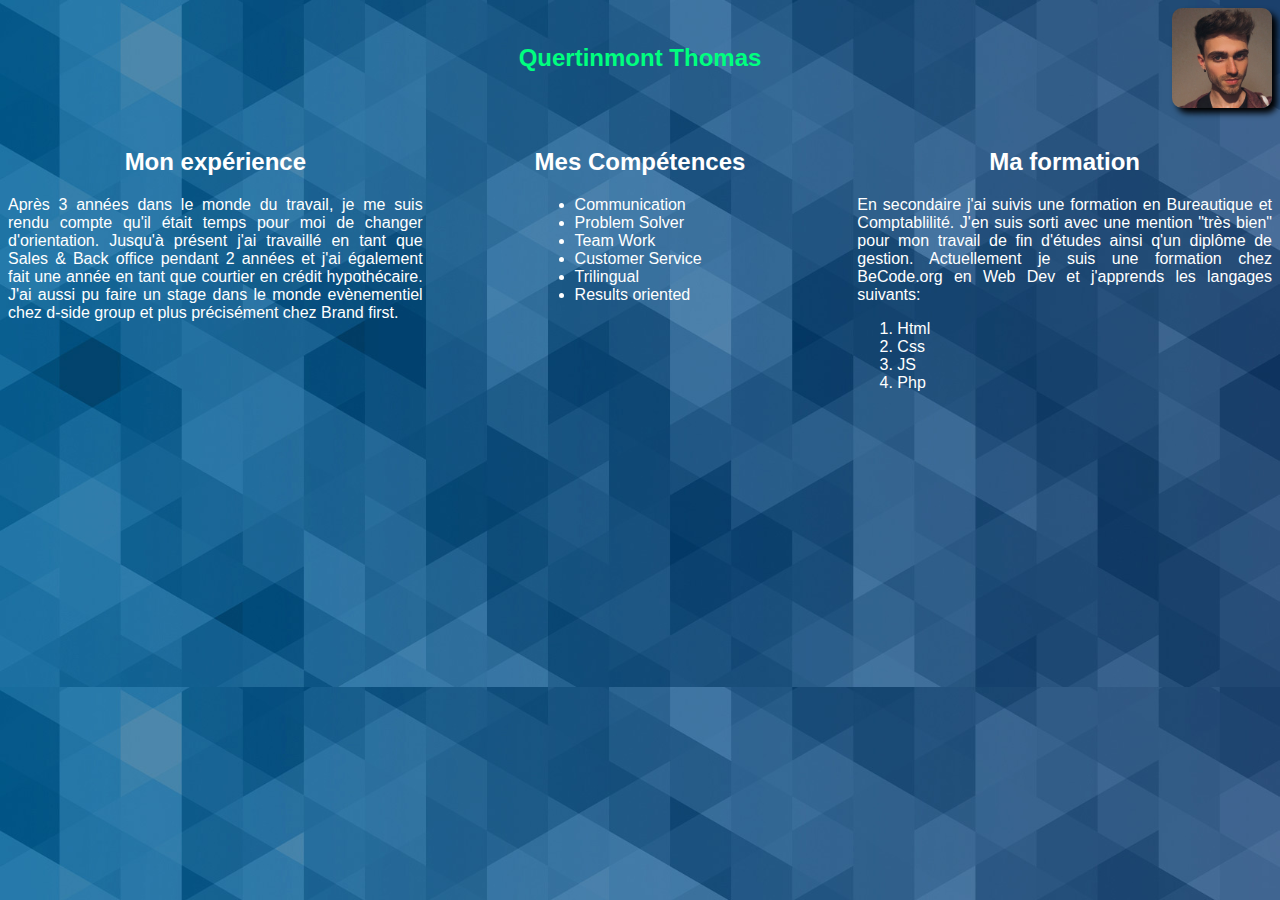
<file: index.html>
<!DOCTYPE html>
<html>
<head>
    <title>Mon CV</title>
    <meta charset="utf-8">
    <link rel="stylesheet" href="Style_css.css">
</head>
<body>
    <section id="contenu">
        <h1>Quertinmont Thomas</h1>
        <section id="moi">
        <a href="Moi.jpg">
            <img src="Moi2.jpg" alt="image de moi">
        </a>
    </section>
    <section id="experience">
    <h2>Mon expérience</h2>
    <p> 
        Après 3 années dans le monde du travail, je me suis rendu compte qu'il était temps pour moi de changer d'orientation.
        Jusqu'à présent j'ai travaillé en tant que Sales & Back office pendant 2 années et j'ai également fait une année en tant que courtier en crédit hypothécaire. 
        J'ai aussi pu faire un stage dans le monde evènementiel chez d-side group et plus précisément chez Brand first.
    </p>
    </section>
    <section id="competence">
        <h2>Mes Compétences</h2>
            <ul>
                <li>Communication</li>
                <li>Problem Solver</li>
                <li>Team Work</li>
                <li>Customer Service</li>
                <li>Trilingual</li>
                <li>Results oriented</li>
            </ul>
    </section>
    <section id="formation">
    <h2>Ma formation</h2>
    <section id="text">
        <p> En secondaire j'ai suivis une formation en Bureautique et Comptablilité. 
            J'en suis sorti avec une mention "très bien" pour mon travail de fin d'études ainsi q'un diplôme de gestion.
            Actuellement je suis une formation chez BeCode.org en Web Dev et j'apprends les langages suivants:</p>
        </section>
        <ol>
            <li>Html</li>
            <li>Css</li>
            <li>JS</li>
            <li>Php</li>
        </ol>
        </section>
    </section>
</body>
</html>
</file>
<file: Style_css.css>
#contenu
{
    grid-template-columns:1fr 1fr 1fr;
    grid-template-rows: 100px 300px;
    column-gap: 10px;
    row-gap: 20px;
    display: grid;
}

body 
{ 
    font-family:Verdana, Geneva, Tahoma, sans-serif;
    background-image: url("fond_CV.jpg");
    background-size: 100%;
}

h1
{
    font-weight: bold;
    font-size: 1.5em;
    color: springgreen;
    display: grid;
    align-self: center;
    justify-self: center;
    grid-area: 1/2/1/3;
}

h2
{
    text-align: center;
}

#moi
{
    background: url("Moi3.jpg") no-repeat;
    width: 100px;
    height: 100px;
    border-radius: 10px;
    background-size: 100%;
    box-shadow: 5px 5px 6px black;
    grid-area: 1/3/1/4;
    place-self: center end;
}

#moi img
{
    opacity: 0;
}

#experience 
{
    color: white;
    text-align: justify;
    grid-area: 2/1/3/2;
}

#competence
{
    color: white;
    justify-self: center;
    grid-area: 2/2/3/3;
}

#formation
{
    color: white;
    grid-area: 2/3/3/4;
    text-align: justify;
}
</file>
<file: My-CV/Style_css.css>
#contenu
{
    grid-template-columns:1fr 1fr 1fr;
    grid-template-rows: 100px 300px;
    column-gap: 10px;
    row-gap: 20px;
    display: grid;
}

body 
{ 
    font-family:Verdana, Geneva, Tahoma, sans-serif;
    background-image: url("fond_CV.jpg");
    background-size: 100%;
}

h1
{
    font-weight: bold;
    font-size: 1.5em;
    color: springgreen;
    display: grid;
    align-self: center;
    justify-self: center;
    grid-area: 1/2/1/3;
}

h2
{
    text-align: center;
}

#moi
{
    background: url("Moi3.jpg") no-repeat;
    width: 100px;
    height: 100px;
    border-radius: 10px;
    background-size: 100%;
    box-shadow: 5px 5px 6px black;
    grid-area: 1/3/1/4;
    place-self: center end;
}

#moi img
{
    opacity: 0;
}

#experience 
{
    color: white;
    text-align: justify;
    grid-area: 2/1/3/2;
}

#competence
{
    color: white;
    justify-self: center;
    grid-area: 2/2/3/3;
}

#formation
{
    color: white;
    grid-area: 2/3/3/4;
    text-align: justify;
}
</file>
